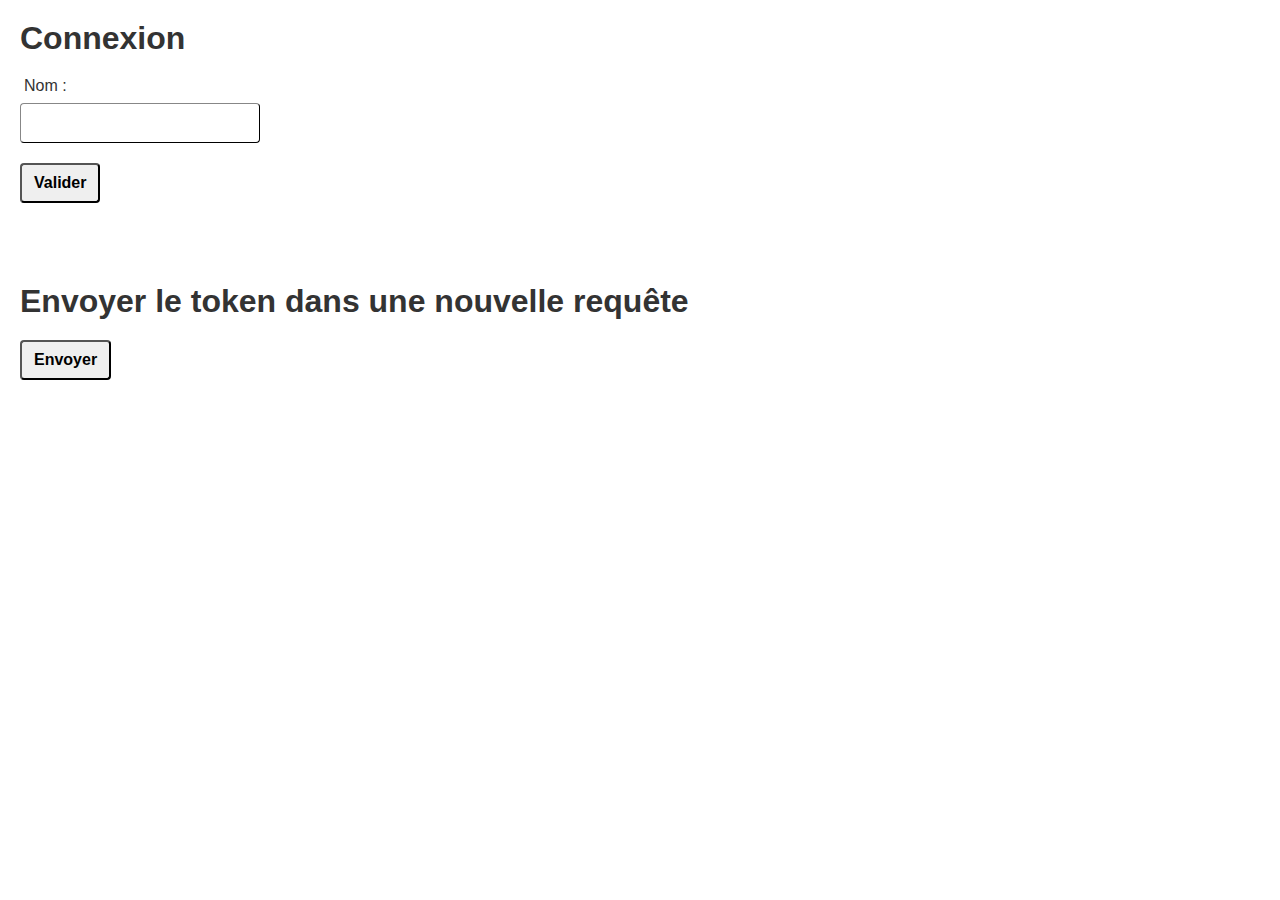
<file: auth_jwt_token_php/index.html>
<!DOCTYPE html>
<html lang="en">
	<head>
		<meta charset="UTF-8" />
		<title>JWT Exemple</title>
		<link rel="stylesheet" href="style.css" />
	</head>

	<body>
		<div class="login--container">
			<h2>Connexion</h2>

			<form class="form--container">
				<div class="form--section">
					<label for="userName">Nom : </label>
					<input type="text" name="userName" id="inputUserName" />
				</div>

				<button id="buttonLogIn">Valider</button>
			</form>
		</div>

		<div class="sendToken--container">
			<h2>Envoyer le token dans une nouvelle requête</h2>

			<button id="buttonSendToken">Envoyer</button>
		</div>
	</body>

	<script type="module" src="./main.js"></script>
</html>
</file>
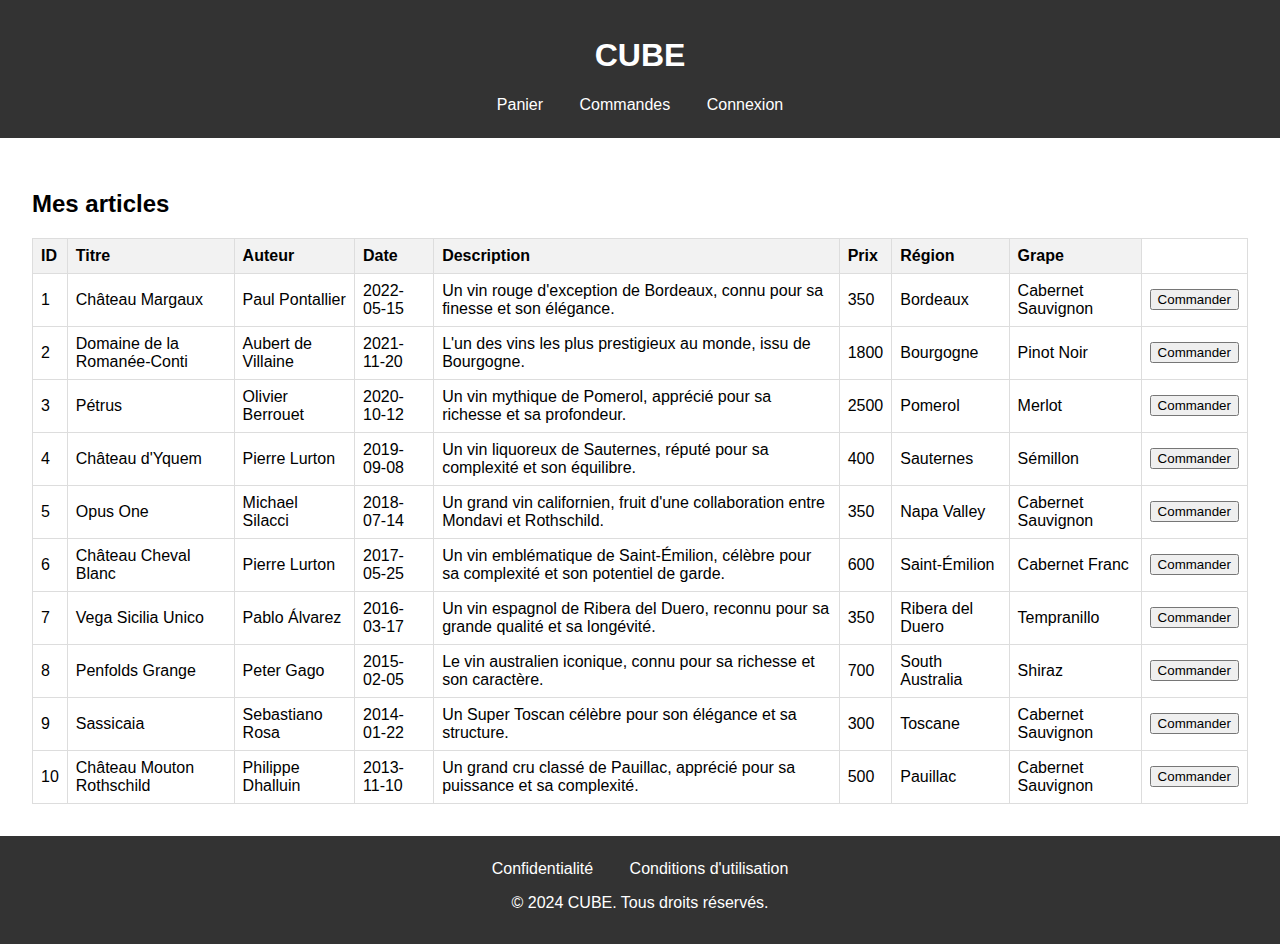
<file: front/index.html>
<!DOCTYPE html>
<html lang="fr">
	<head>
		<meta charset="UTF-8" />
		<meta name="viewport" content="width=device-width, initial-scale=1.0" />
		<title>CUBE - Affichage des articles</title>
		<style>
			body {
				font-family: Arial, sans-serif;
				margin: 0;
				padding: 0;
			}
			header,
			footer {
				background-color: #333;
				color: white;
				text-align: center;
				padding: 1em 0;
			}
			nav {
				margin: 0.5em 0;
			}
			nav a {
				color: white;
				margin: 0 1em;
				text-decoration: none;
			}
			main {
				padding: 2em;
			}
			table {
				width: 100%;
				border-collapse: collapse;
				margin-top: 1em;
			}
			table,
			th,
			td {
				border: 1px solid #ddd;
			}
			th,
			td {
				padding: 0.5em;
				text-align: left;
			}
			th {
				background-color: #f2f2f2;
			}
		</style>
	</head>

	<body>
		<header>
			<h1>CUBE</h1>
			<!-- à modifier selon les pages prévues -->
			<nav>
				<a href="#">Panier</a>
				<a href="#">Commandes</a>
				<a href="#">Connexion</a>
			</nav>
		</header>

		<main>
			<h2>Mes articles</h2>

			<table id="articlesTable">
				<thead>
					<tr>
						<th>ID</th>
						<th>Titre</th>
						<th>Auteur</th>
						<th>Date</th>
						<th>Description</th>
						<th>Prix</th>
						<th>Région</th>
						<th>Grape</th>
					</tr>
				</thead>

				<tbody id="tableBodyArticles">
					<!-- le template sert de modèle pour créer les lignes recevants les donnéesdes articles -->
					<template id="templateRow">
						<tr>
							<!-- on attribue une classe pour cibler plus facilement chaque élément depuis le js -->
							<td class="id"></td>
							<td class="title"></td>
							<td class="author"></td>
							<td class="date"></td>
							<td class="description"></td>
							<td class="price"></td>
							<td class="region"></td>
							<td class="grape"></td>
							<td>
								<!-- pour commander un article  -->
								<button>Commander</button>
							</td>
						</tr>
					</template>
				</tbody>
			</table>
		</main>

		<footer>
			<nav>
				<a href="#">Confidentialité</a>
				<a href="#">Conditions d'utilisation</a>
			</nav>

			<p>&copy; 2024 CUBE. Tous droits réservés.</p>
		</footer>

		<script>
			// quand la page est chargée //
			window.addEventListener("load", initApp);

			// fonction d'initialisation de ma page //
			async function initApp() {
				// url pour récupérer ma liste d'articles //
				const url = "./assets/json/articles.json";

				// requête asynchrone => try / catch obligatoire //
				try {
					// récupération des données depuis l'api //
					const response = await fetch(url);
					const data = await response.json();
					console.table(data);

					// affichage des données pour chaque article //
					data.forEach((article) => {
						displayArticle(article);
						handleCommander(article);
					});
				} catch (error) {
					// si erreur, on affiche le message //
					console.log(error.message);
				}
			}

			function displayArticle(article) {
				// on récupère le template de base pour chaque ligne dans la table //
				const template = document
					.querySelector("#templateRow")
					.content.cloneNode(true);

				// on insère pour chaque ligne un attribut décrivant l'id de l'article
				// bien plus pratique pour les manipulations et fonctionnalitées à venir //
				template.querySelector("button").dataset.id = article.id;

				// on insère les données pour chaque cellule de la ligne //
				template.querySelector(".id").innerHTML = article.id;
				template.querySelector(".title").innerHTML = article.title;
				template.querySelector(".author").innerHTML = article.author;
				template.querySelector(".date").innerHTML = article.date;
				template.querySelector(".description").innerHTML = article.description;
				template.querySelector(".price").innerHTML = article.price;
				template.querySelector(".region").innerHTML = article.region;
				template.querySelector(".grape").innerHTML = article.grape;

				// on ajoute la ligne dans le DOM //
				const tableBody = document.querySelector("#tableBodyArticles");
				tableBody.appendChild(template);
			}

			function handleCommander(article) {
				// on récupère le bouton correspondant à l'article //
				const button = document.querySelector(`[data-id="${article.id}"]`);

				// on affiche un message au click => ajouter dans le panier //
				button.addEventListener("click", () => {
					console.log(`Vous avez commandé l'article id : ${article.id}`);
				});
			}
		</script>
	</body>
</html>
</file>
<file: auth_jwt_token_php/style.css>
* {
	margin: 0;
	padding: 0;
	text-decoration: none;
	box-sizing: border-box;
	outline: none;
}

html {
	font-family: Verdana, Geneva, Tahoma, sans-serif;
	font-size: 16px;
	font-weight: normal;
	color: #333;
}

.login--container,
.sendToken--container {
	padding: 20px;
	margin-bottom: 40px;
}

.login--container h2,
.sendToken--container h2 {
	font-size: 2rem;
	font-weight: bold;
	margin-bottom: 20px;
}

.form--container {
	display: flex;
	flex-direction: column;
}

.form--section {
	display: flex;
	flex-direction: column;
	margin-bottom: 20px;
}

.form--section label {
	padding-left: 4px;
	font-size: 1rem;
	margin-bottom: 8px;
}

.form--section input {
	width: 240px;
	height: 40px;
	border: 1px outset #333;
	border-radius: 4px;
	padding: 0 12px;
	font-size: 1.2rem;
	font-weight: bold;
}

.form--container button,
.sendToken--container button {
	width: fit-content;
	height: 40px;
	padding: 0 12px;
	border-radius: 4px;
	font-size: 1rem;
	font-weight: bold;
}
</file>
